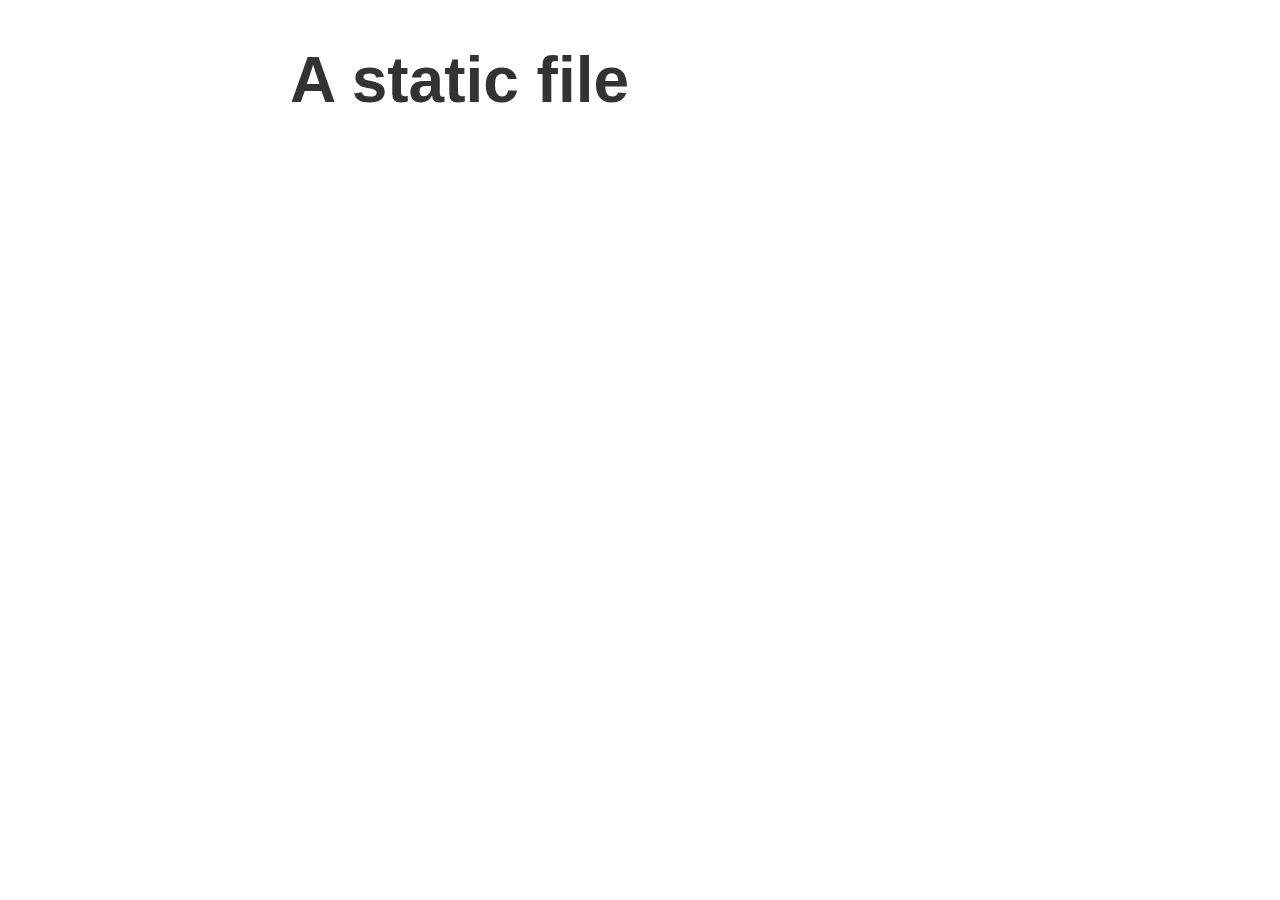
<file: web-server/public/index.html>
<!DOCTYPE html>

<HTML>
    <head>
        <link rel="stylesheet" href="css/style.css">
        <script src="js/main.js"></script>
    </head>

    <body>
        <h1>A static file</h1>
    </body>
</HTML>
</file>
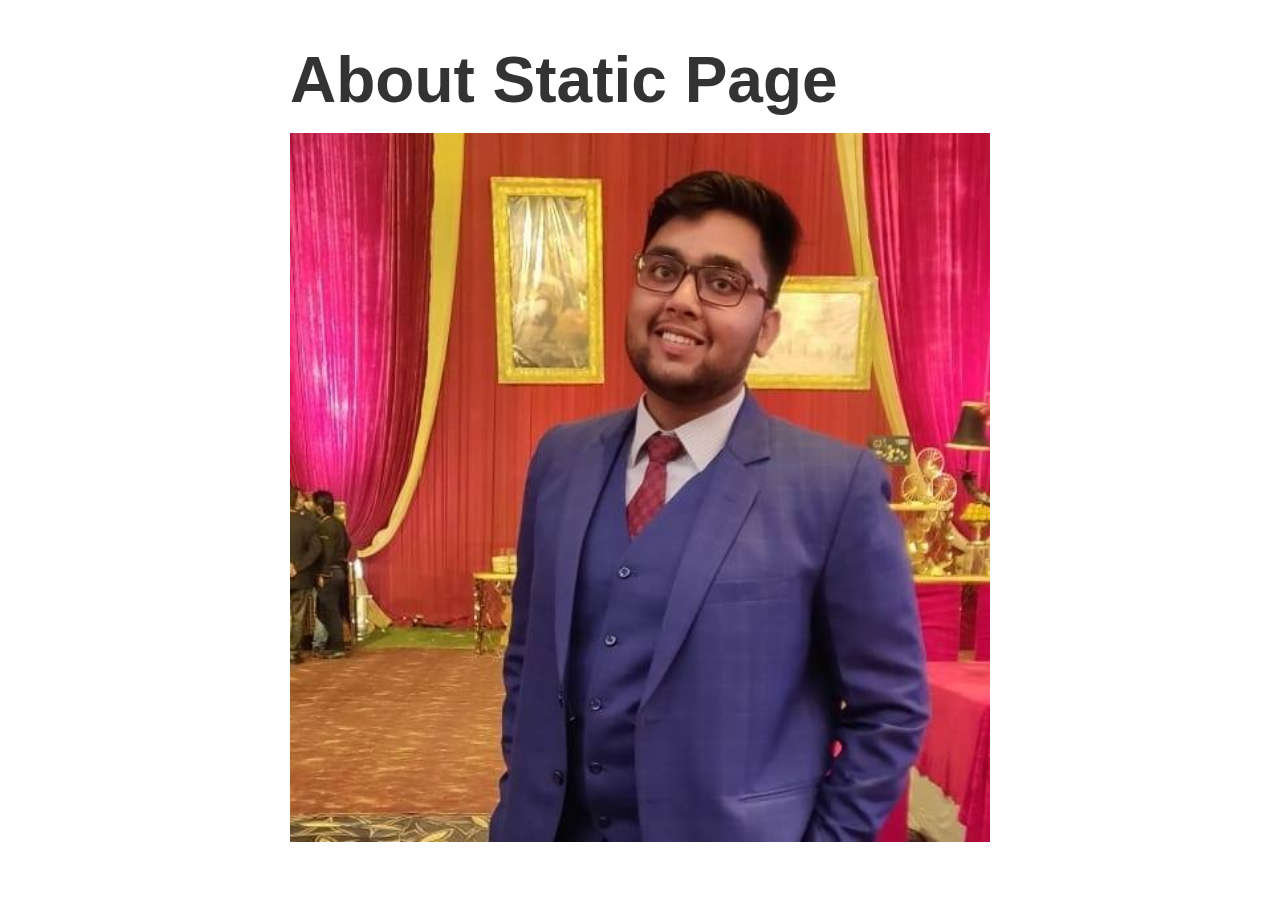
<file: web-server/public/about.html>
<!DOCTYPE html>

<html>
    <head>
        <link rel="stylesheet" href="css/style.css">
    </head>

    <body>
        <h1>About Static Page</h1>
        <img src="images/74677048_2851858818210646_8973383933542531072_n.jpg" alt="Rishabh Goyal">
    </body>
</html>
</file>
<file: web-server/public/css/style.css>
body {
    color: #333333;
    font-family: Arial, Helvetica, sans-serif;
    max-width: 700px;
    margin: 0 auto;
    padding: 0 16px;

    display: flex;
    flex-direction: column;
    min-height: 100vh;
}

.main-content {
    flex-grow: 1;
}

footer {
    color: #888888;
    border-top: 1px solid #eeeeee;
    margin-top: 16px;
    padding: 16px 0;
}

header {
    margin-top: 16px;
    margin-bottom: 48px;
}

h1 {
    font-size: 64px;
    margin-bottom: 16px;
}

header a {
    color: #888888;
    margin-right: 16px;
    text-decoration: none;
}

.portrait {
    width: 250px;
}

input {
    border: 1px solid #cccccc;
    padding: 8px;
}

button {
    cursor: pointer;
    border: 1px solid #cccccc;
    padding-left: 10px;
    background: #888888;
    color: #cccccc;
}
</file>
